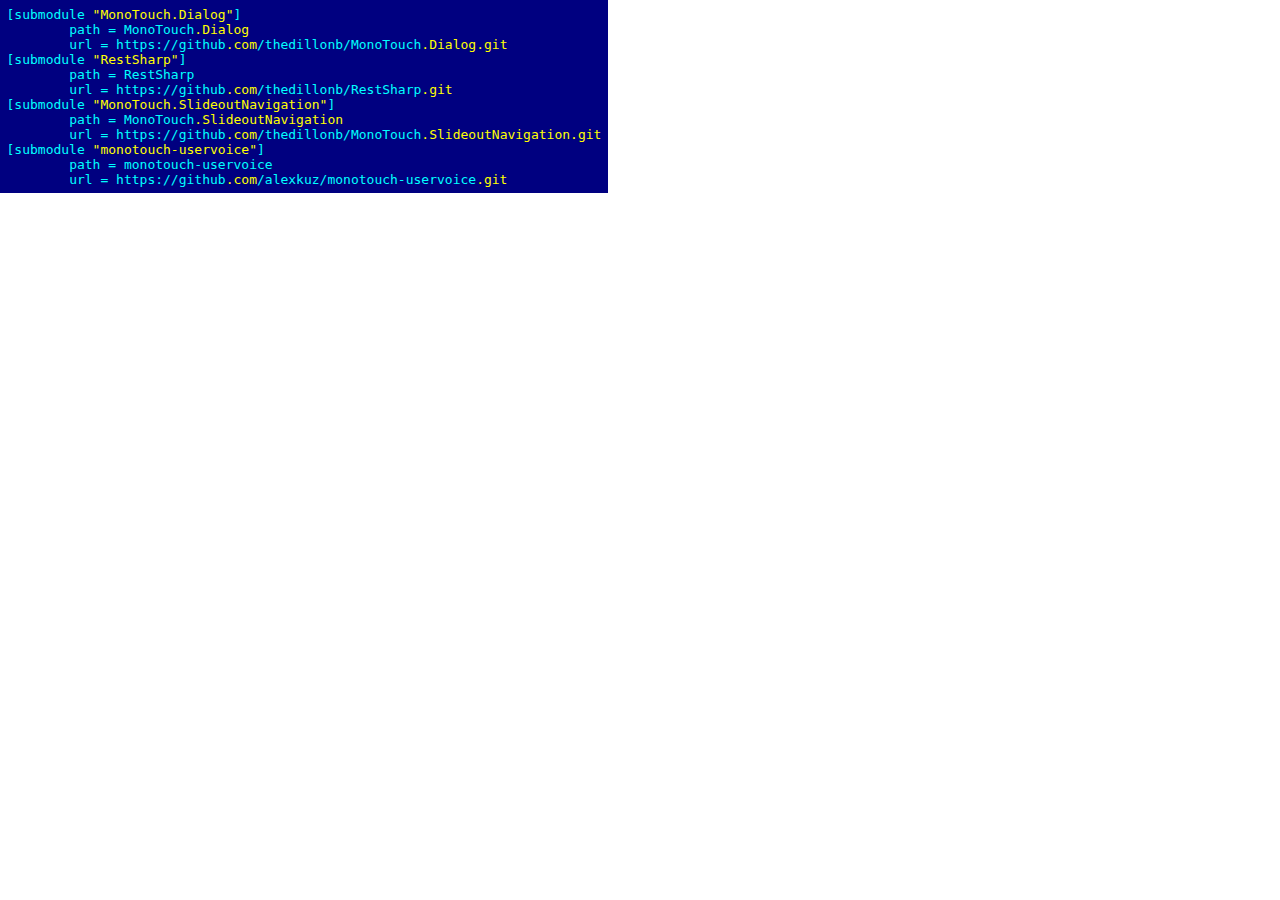
<file: CodeFramework.iOS/sourceview.html>
<html>
<head>
<link rel="stylesheet" href="SourceBrowser/styles/far.css" />
<script src="SourceBrowser/highlight.pack.js"></script>
<script>hljs.initHighlightingOnLoad();</script>
<style>
body { margin: 0 }
.hljs { display: inline-block !important; }
</style>
</head>
<body>
<pre>
<code id="code">[submodule &quot;MonoTouch.Dialog&quot;]
	path = MonoTouch.Dialog
	url = https://github.com/thedillonb/MonoTouch.Dialog.git
[submodule &quot;RestSharp&quot;]
	path = RestSharp
	url = https://github.com/thedillonb/RestSharp.git
[submodule &quot;MonoTouch.SlideoutNavigation&quot;]
	path = MonoTouch.SlideoutNavigation
	url = https://github.com/thedillonb/MonoTouch.SlideoutNavigation.git
[submodule &quot;monotouch-uservoice&quot;]
	path = monotouch-uservoice
	url = https://github.com/alexkuz/monotouch-uservoice.git
</code>
</pre>
</body>
</html>
</file>
<file: CodeFramework.iOS/SourceBrowser/styles/far.css>
/*

FAR Style (c) MajestiC <majestic2k@gmail.com>

*/

.hljs {
  display: block; padding: 0.5em;
  background: #000080;
}

.hljs,
.hljs-subst {
  color: #0FF;
}

.hljs-string,
.ruby .hljs-string,
.haskell .hljs-type,
.hljs-tag .hljs-value,
.css .hljs-rules .hljs-value,
.css .hljs-rules .hljs-value .hljs-number,
.hljs-preprocessor,
.hljs-pragma,
.ruby .hljs-symbol,
.ruby .hljs-symbol .hljs-string,
.hljs-built_in,
.sql .hljs-aggregate,
.django .hljs-template_tag,
.django .hljs-variable,
.smalltalk .hljs-class,
.hljs-addition,
.apache .hljs-tag,
.apache .hljs-cbracket,
.tex .hljs-command,
.clojure .hljs-title,
.coffeescript .hljs-attribute {
  color: #FF0;
}

.hljs-keyword,
.css .hljs-id,
.hljs-title,
.haskell .hljs-type,
.vbscript .hljs-built_in,
.sql .hljs-aggregate,
.rsl .hljs-built_in,
.smalltalk .hljs-class,
.xml .hljs-tag .hljs-title,
.hljs-winutils,
.hljs-flow,
.hljs-change,
.hljs-envvar,
.bash .hljs-variable,
.tex .hljs-special,
.clojure .hljs-built_in {
  color: #FFF;
}

.hljs-comment,
.hljs-phpdoc,
.hljs-javadoc,
.java .hljs-annotation,
.hljs-template_comment,
.hljs-deletion,
.apache .hljs-sqbracket,
.tex .hljs-formula {
  color: #888;
}

.hljs-number,
.hljs-date,
.hljs-regexp,
.hljs-literal,
.smalltalk .hljs-symbol,
.smalltalk .hljs-char,
.clojure .hljs-attribute {
  color: #0F0;
}

.python .hljs-decorator,
.django .hljs-filter .hljs-argument,
.smalltalk .hljs-localvars,
.smalltalk .hljs-array,
.hljs-attr_selector,
.hljs-pseudo,
.xml .hljs-pi,
.diff .hljs-header,
.hljs-chunk,
.hljs-shebang,
.nginx .hljs-built_in,
.hljs-prompt {
  color: #008080;
}

.hljs-keyword,
.css .hljs-id,
.hljs-title,
.haskell .hljs-type,
.vbscript .hljs-built_in,
.sql .hljs-aggregate,
.rsl .hljs-built_in,
.smalltalk .hljs-class,
.hljs-winutils,
.hljs-flow,
.apache .hljs-tag,
.nginx .hljs-built_in,
.tex .hljs-command,
.tex .hljs-special,
.hljs-request,
.hljs-status {
  font-weight: bold;
}
</file>
